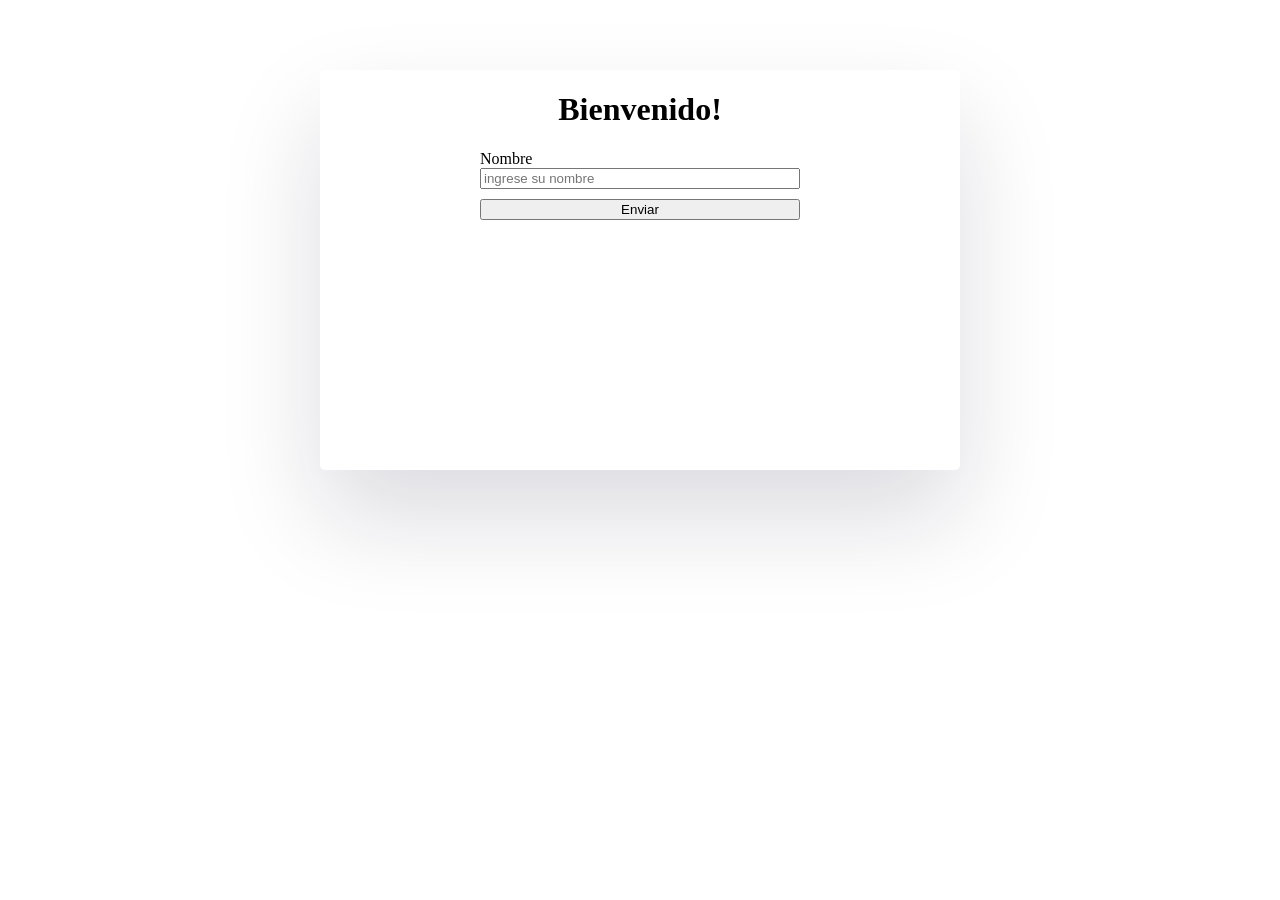
<file: index.html>
<!DOCTYPE html>
<html lang="en">
<head>
    <meta charset="UTF-8">
    <meta name="viewport" content="width=device-width, initial-scale=1.0">
     <link rel="stylesheet" href="css/styles.css">
    <title>Login</title>
     <link rel="icon" href="https://acdn-us.mitiendanube.com/stores/006/296/350/themes/common/logo-1444518768-1748714067-c86f57064af934abbc8cf8f22bf870571748714067-480-0.webp">
</head>

<body>
    <main class="contenedor-form">    
        
         
            <form class="products-form" id="loginForm">
                
                
                 <h1>Bienvenido!</h1>
                <div class="contenedor-input">
                    <label for="nombre" class="form-label">Nombre</label>
                    <input type="text" class="form-control" id="nombre" name="nombre" placeholder="ingrese su nombre" required>
                   
                </div>
            
              
                    
                <div class="contenedor-input">
                    <input class="btn-enviar" type="submit" value="Enviar">
                   
                </div>
               
            </form>
        
    </main>
    <script>
      
        let formBienvenida = document.getElementById("loginForm");
        formBienvenida.addEventListener("submit", event => {
            event.preventDefault();

            let nombreUsuario = document.getElementById("nombre").value;

            if(nombreUsuario.length > 0) {
                sessionStorage.setItem("nombreUsuario", nombreUsuario); // Guardamos el nombre de usuario
                window.location.href = "Productos.html"; // Hacemos la redireccion
            }
        });
    </script>
</body>
</html>
</file>
<file: css/styles.css>
body{margin :0
}

.buscar-producto{
    width: 33.33%;
}
.header-busqueda{
    width: 90%;
    margin: 0 auto;
    color : white;
    align-items: center;
    display: flex;
    justify-content: space-between;
}
.header-main{
    background-color: #222121;
    height: 100px;
    display: flex;
    margin: auto;
    align-items: center;
    justify-content: space-between;
}
.logo{
    width: 33.33%;
    display: flex;
    justify-content: center;
}
.logo img{
    height: 50px;
    width: 50px;
}
.header-registro{
    width: 33.33%;
    display: flex;
    align-items: center;
    justify-content: flex-end;
    gap: 20px;
    font-size: 2rem;

}
.registro{
    display: flex;
    align-items: center;
    
}

.registro p,h6{
    margin: 0;
    font-size: 1rem;
}
.contenedor-name p{
    size: 2px;
    font-size: 0.2rem;
}



#barraBusqueda{
    height: 40px;
    width: 70%;
}
.header-two{
    background-color: #ffffff;
    border: 1px solid #3333331A;
    color: #333333;
}
.header-nav{
    margin: 0 auto;
    display: flex;
    align-items: center;
    justify-content: flex-start;
    gap: 30px;
    width: 90%;
    
}
a:visited, a{
      list-style: none;
    text-decoration: none; 
    color: white;
}
.header-nav nav a,.header-nav nav a:visited{
   
    color: #333333;
}

/*===========================================================================================================
carrito
============================================================================================================*/
.header-carrito a:hover , .navegacion:hover{
    color: #c4c4c4;
    
}
.navegacion:hover{
    cursor: pointer;
    background-color:#c4c4c4 ;
}
.contenedor-carrito{
    display: none;
}
.contenedor-carrito div{
    height: 40px;
    width: 100%;
    display: flex;
    align-items: center;
    justify-content: center;
    margin-top: 30px;
}

/*

buscar por categoria 

*/
 /* .contenedor-categoria{
display: none;
} 
 .navegacion:hover  .contenedor-categoria{
    display: flex;
    position: fixed;
    flex-direction: column;
    background-color: #ffffff;
    border: 1px solid #3333331A;
 } */
.navegacion-categoria{
    width: 70px;
    display: flex;
    align-items: center;
    justify-content: center;
    border-radius: 2px;
}
/*cada vez que pasamos el cursor arriba del carrito se va a mostrar todos los productos que fueron agregados al carrito */
.header-carrito a:hover .contenedor-carrito{
    display: flex;
    justify-content: center;
    align-content: flex-start;
    position: fixed;
    align-items: center;
    right: 0;
    top:0;
    flex-wrap: wrap;
    flex-direction: row;
    background-color: white;
    border: 2px solid  #3333331A;
    width: 40%;
    height: 100%;


    overflow: auto;
    color: black;
}

#carrito{
 display: flex;
 flex-wrap: wrap;
 width: 100%;
 flex-direction: column;
}

#carrito ul{
    
    width: 90%;
    display: flex;
    margin: 0 auto;
    justify-content: center;
    flex-wrap: wrap;
    flex-direction: row;
    padding: 0;
    gap: 5px;
}
.bloque-carrito{
     width: 100%;
    height: 100%;
    margin: auto;
    display: flex;
    align-items: center;
    align-content: center;
    justify-content: space-around;
    border-radius: 5px;

    box-shadow: rgba(99, 99, 99, 0.2) 0px 2px 8px 0px;
}
.bloque-carrito div{
        margin: 0;
        display: flex;
        height: 100%;
        justify-content: flex-start;
        gap: 5px;
        align-items: center;
        
}
.contenedorbutton{
    display: flex;
    width: 100%;
    justify-content: space-between;
    align-items: center;
}
.button{
    width: 30%;
}
.bloque-carrito img{
    width: 70px;
    height: 50px;
}
.vacio{
    padding: 50px;
    margin:  auto;
}
/*===========================================================================================================
tarjetas productos
============================================================================================================*/
/**/

.card-producto{
    display: flex;
    height: 300px;
    width: 200px;
    flex-direction: column;
    align-items: center;
    border: 1px solid ;
    border-radius: 5px;
    box-shadow: rgba(99, 99, 99, 0.2) 0px 2px 8px 0px;
}
button{

}

#contenedorProducto{
    display: flex;
    flex-wrap: wrap;
     gap: 20px;
    /*border: 2px solid turquoise;*/
    justify-content: space-around;
    height: 700px;
    margin-top:20px; 
    

}

#contenedorProducto img{
    width: 100px;
    height: 120px;
}
/*============================================
FORMULARIO
=========================================*/
.contenedor-form {
    margin: auto ;
    margin-top: 70px;
    width: 50%;
    min-height: 400px;
    max-height: 900px;
    box-shadow: rgba(17, 12, 46, 0.15) 0px 48px 100px 0px;
    border-radius: 5px;
}
.products-form{
    
    display: flex;
    flex-direction: column;
    align-items: center;

    border-radius: 5px;
}
.contenedor-input{
    display: flex;  
    flex-direction: column;
    margin-bottom: 10px;
    width: 50%;

}
.li-listados .img-listados{
    width: 70px;
    height: 50px;
}
.li-listados{

    width: 75%;
    margin: auto;
    display: flex;
    align-items: center;
    justify-content: space-around;
    border-radius: 5px;
    box-shadow: rgba(99, 99, 99, 0.2) 0px 2px 8px 0px;
}
/* .contenedor-input .submit{
} */
 /*
 footer
 */
 .autores {
     background-color: #222121;
     color : white;
     display:  flex;
     flex-direction:row;
     justify-content: space-around;
     align-items: center;
    bottom: 0;

 }
</file>
